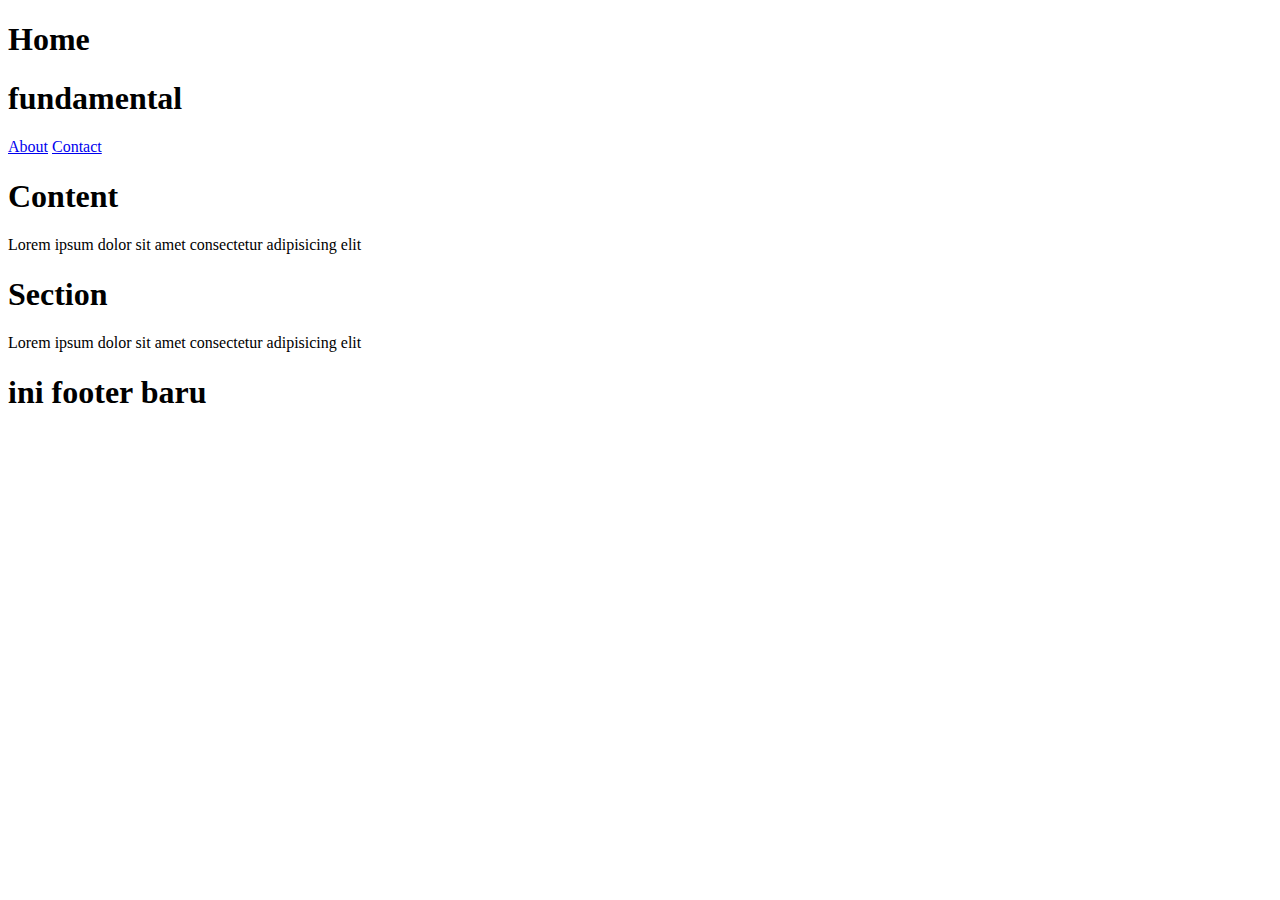
<file: eduwork/index.html>
<!DOCTYPE html>
<html lang="en">
<head>
    <meta charset="UTF-8">
    <meta name="viewport" content="width=device-width, initial-scale=1.0">
    <title>Document</title>
</head>
<body>
    <div class="container">
        <h1>Home</h1>
        <h1>fundamental</h1>
        <a href="about.php">About</a>
        <a href="contact.php">Contact</a>
     </div>
     <div class="content">
        <h1>Content</h1>
        <p>Lorem ipsum dolor sit amet consectetur adipisicing elit
     </div>
     <div class="section">
        <h1>Section</h1>
        <p>Lorem ipsum dolor sit amet consectetur adipisicing elit
     </div>
     <div class="footer">
      <h1>ini footer baru</h1>
     </div>
</body>
</html>
</file>
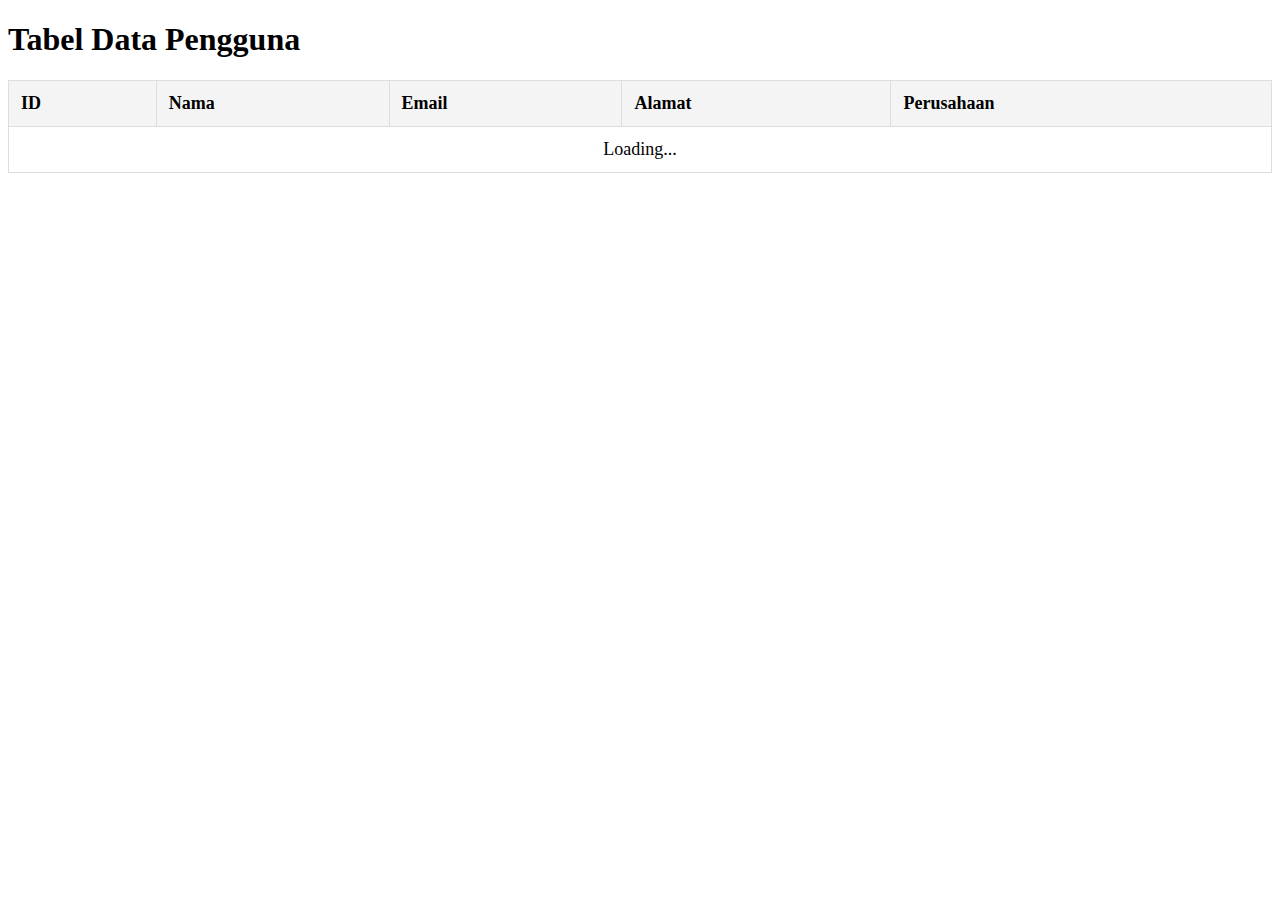
<file: tugas callback/index.html>
<!DOCTYPE html>
<html lang="en">
<head>
    <meta charset="UTF-8">
    <meta name="viewport" content="width=device-width, initial-scale=1.0">
    <title>Tabel Data Pengguna</title>
    <link rel="stylesheet" href="style.css">
</head>
<body>
    <h1>Tabel Data Pengguna</h1>
    <table>
        <thead>
            <tr>
                <th>ID</th>
                <th>Nama</th>
                <th>Email</th>
                <th>Alamat</th>
                <th>Perusahaan</th>
            </tr>
        </thead>
        <tbody id="userTableBody">
            <tr><td colspan="5" style="text-align: center;">Loading...</td></tr>
        </tbody>
    </table>
    <script src="script.js"></script>
</body>
</html>
</file>
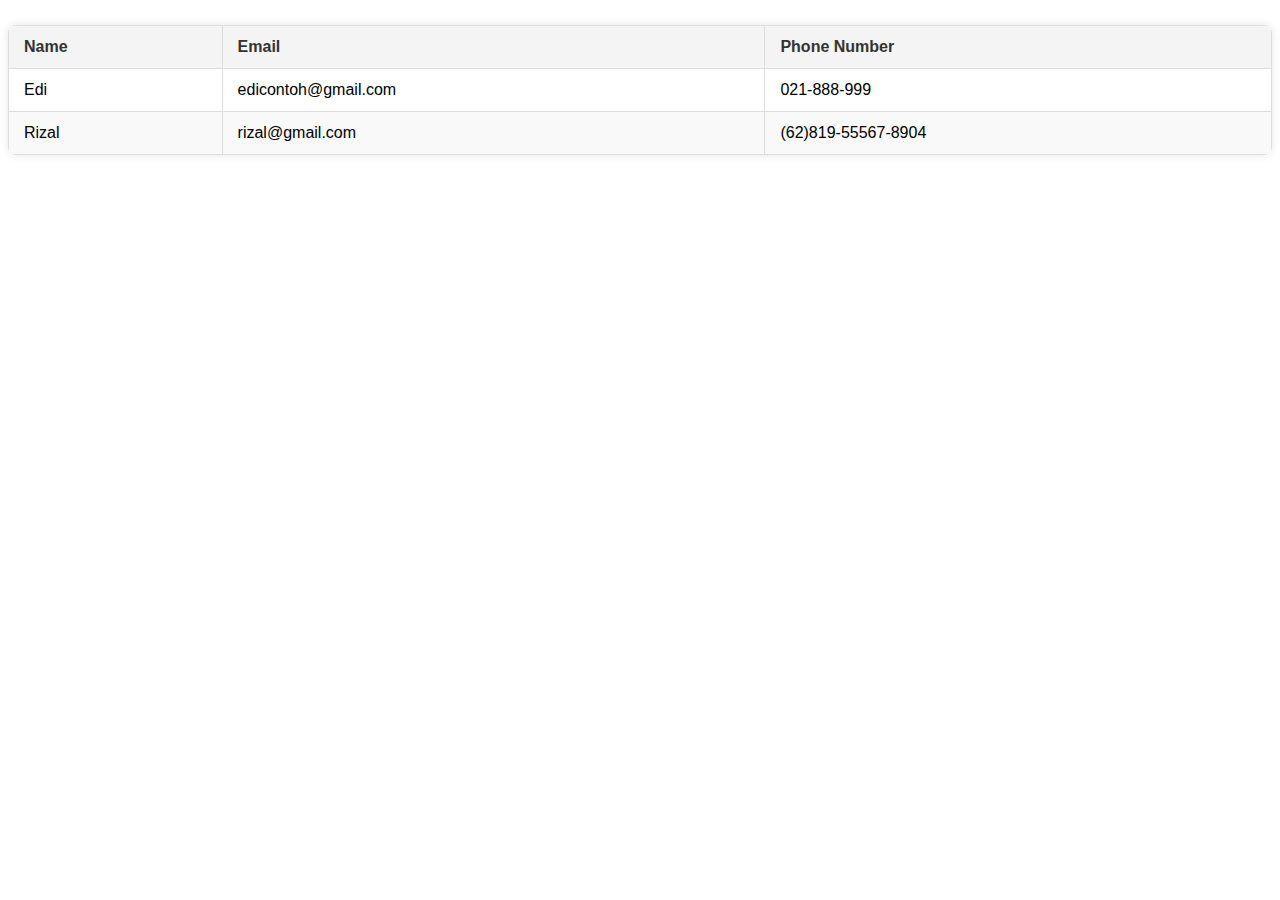
<file: tugas javascript oop/index.html>
<!DOCTYPE html>
<html lang="en">
<head>
  <meta charset="UTF-8">
  <meta name="viewport" content="width=device-width, initial-scale=1.0">
  <title>Eduwork tugas oop</title>
  <link rel="stylesheet" href="styles.css">
</head>
<body>
  <div id="table-container"></div>
  <script src="script.js"></script>
</body>
</html>
</file>
<file: tugas callback/style.css>
table {
    width: 100%;
    border-collapse: collapse;
    margin: 20px 0;
    font-size: 18px;
    text-align: left;
}
th, td {
    padding: 12px;
    border: 1px solid #ddd;
}
th {
    background-color: #f4f4f4;
}
</file>
<file: tugas javascript oop/styles.css>
.styled-table {
  border-collapse: collapse;
  margin: 25px 0;
  font-size: 16px;
  font-family: Arial, sans-serif;
  width: 100%;
  text-align: left;
  border-radius: 8px;
  overflow: hidden;
  box-shadow: 0 0 10px rgba(0, 0, 0, 0.1);
}

.styled-table th, .styled-table td {
  border: 1px solid #dddddd;
  padding: 12px 15px;
}

.styled-table th {
  background-color: #f4f4f4;
  color: #333;
  font-weight: bold;
}

.styled-table tr:nth-child(even) {
  background-color: #f9f9f9;
}
</file>
